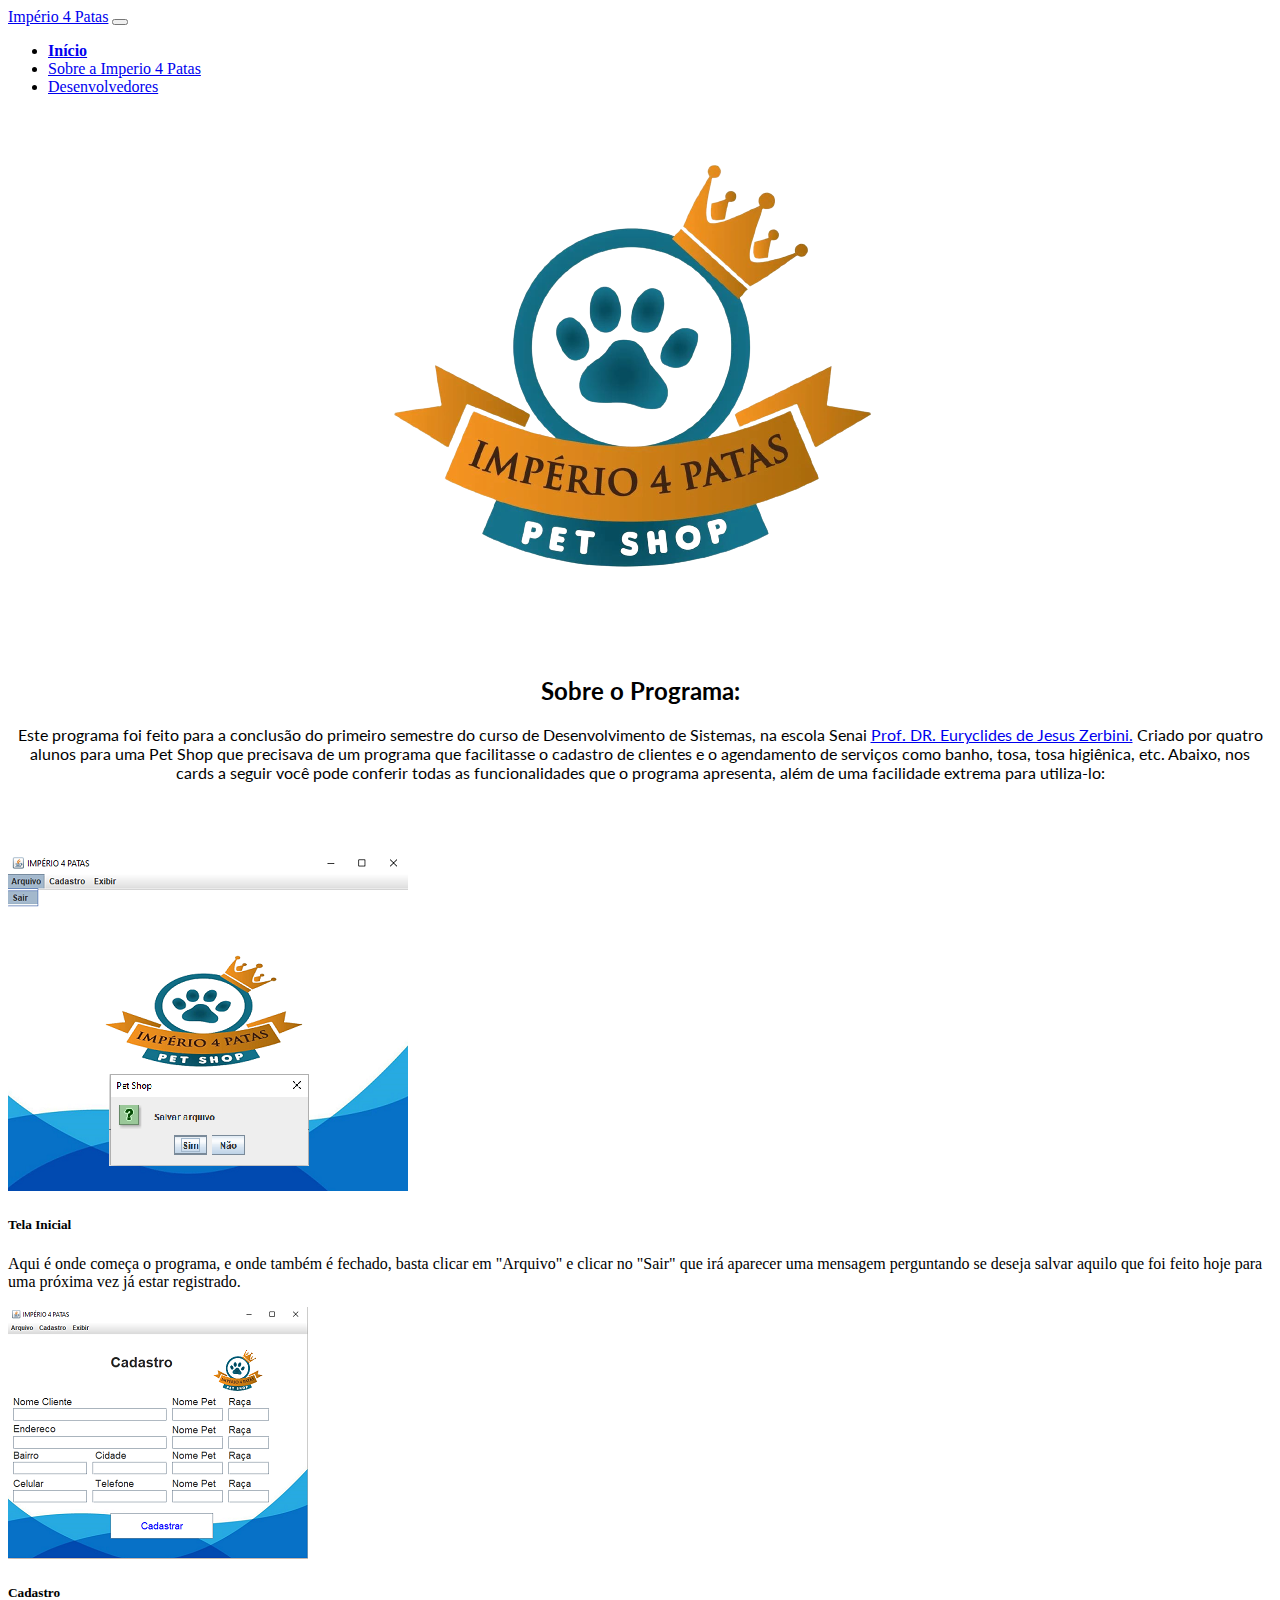
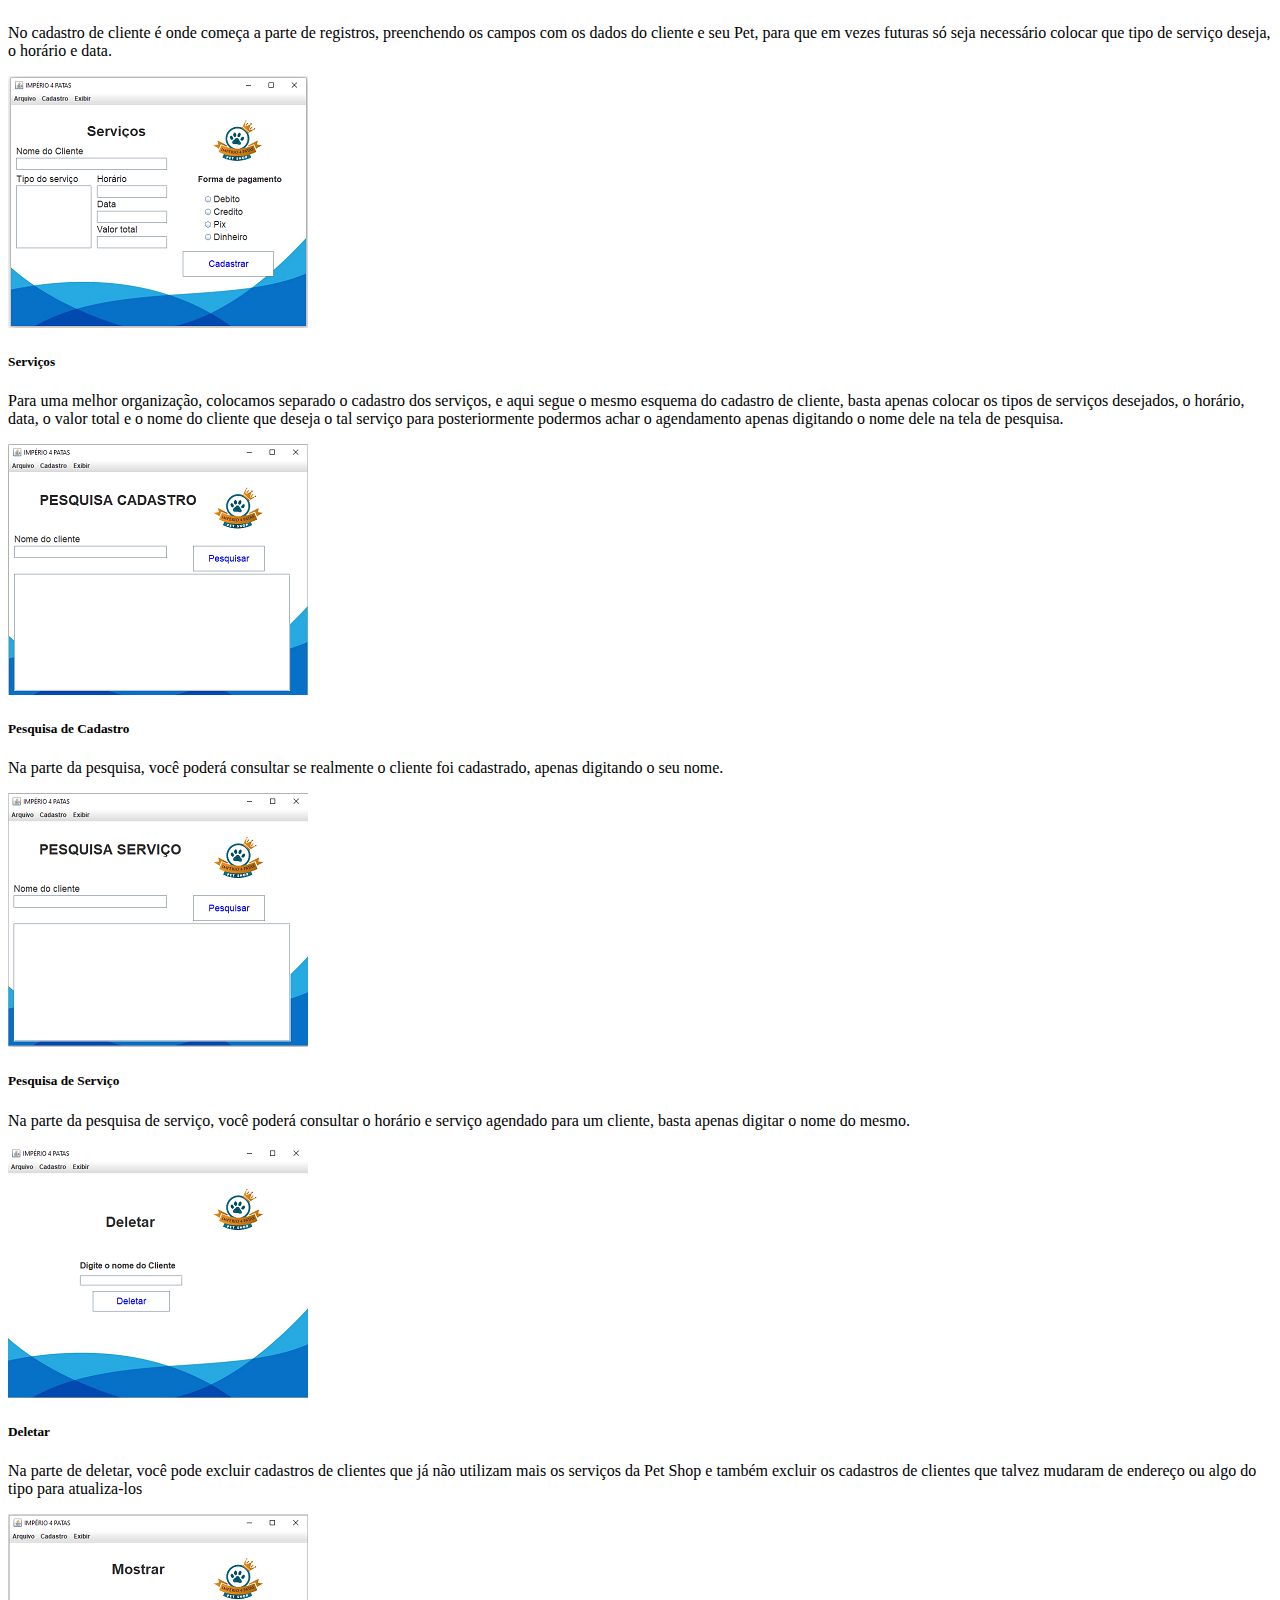
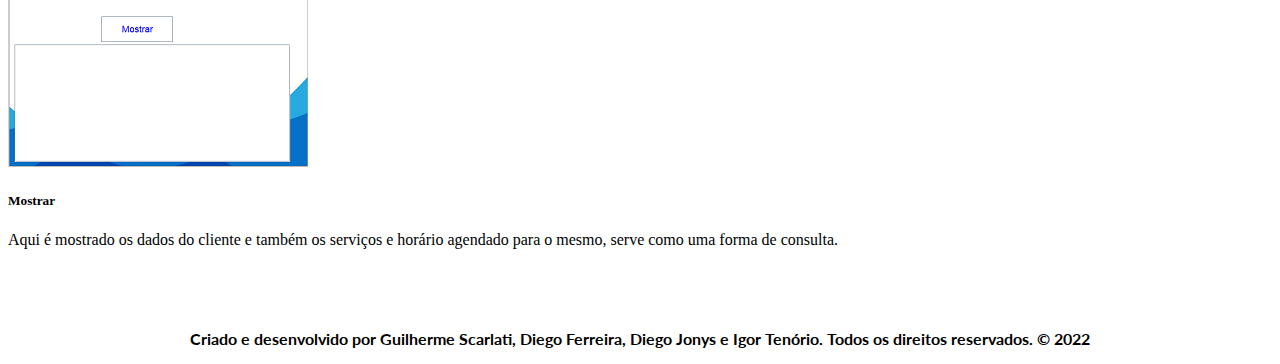
<file: index.html>
<!doctype html>
<html lang="pt-br">

<head>
  <!-- Tags necessárias. -->
  <meta charset="utf-8">
  <meta name="viewport" content="width=device-width, initial-scale=1">
  <!-- Bootstrap CSS -->
  <link href="https://cdn.jsdelivr.net/npm/bootstrap@5.1.3/dist/css/bootstrap.min.css" rel="stylesheet"
    integrity="sha384-1BmE4kWBq78iYhFldvKuhfTAU6auU8tT94WrHftjDbrCEXSU1oBoqyl2QvZ6jIW3" crossorigin="anonymous">
  <!-- Meu CSS. -->
  <link rel="stylesheet" href="./css/paginainicial.css">
  <!-- Fonte. -->
  <link rel="preconnect" href="https://fonts.googleapis.com">
  <link rel="preconnect" href="https://fonts.gstatic.com" crossorigin>
  <link href="https://fonts.googleapis.com/css2?family=Lato&display=swap" rel="stylesheet">
  <!-- Ícone do documento. -->
  <link rel="shortcut icon" href="./img/logotipopetshop.jpeg">
  <!-- Título do documento. -->
  <title>Pet Shop - Império 4 Patas</title>

</head>

<body>

  <!-- Barra de navegação BootStrap. -->
  <nav class="navbar navbar-expand-lg fixed-top navbar-dark bg-warning">

    <div class="container-fluid">

      <a class="navbar-brand" href="./index.html">Império 4 Patas</a>
      <button class="navbar-toggler" type="button" data-bs-toggle="collapse" data-bs-target="#navbarNav"
        aria-controls="navbarNav" aria-expanded="false" aria-label="Toggle navigation">
        <span class="navbar-toggler-icon"></span>
      </button>

      <div class="collapse navbar-collapse" id="navbarNav">
        <ul class="navbar-nav">
          <li class="nav-item">
            <a class="nav-link active" aria-current="page" href="./index.html"><strong>Início</strong></a>
          </li>
          <li class="nav-item">
            <a class="nav-link" href="./sobreapet.html">Sobre a Imperio 4 Patas</a>
          </li>
          <li class="nav-item">
            <a class="nav-link" href="./desenvolvedores.html">Desenvolvedores</a>
          </li>

        </ul>
      </div>
    </div>
  </nav>

  <!-- Logotipo da Pet Shop. -->
  <div class="foto">
    <img src="./img/logotipopetshop-removebg-preview.png" alt="">
  </div>
  </div>

  <!-- Texto explicando brevemente o programa. -->
  <div class="textoPrograma">
    <h2>Sobre o Programa:</h2>
    <p> Este programa foi feito para a conclusão do primeiro semestre do curso de Desenvolvimento de Sistemas,
      na escola Senai <a href="https://campinaszerbini.sp.senai.br/institucional/2949/0/sobre-a-escola">Prof. DR.
        Euryclides de Jesus Zerbini.</a>
      Criado por quatro alunos para uma Pet Shop que precisava de um programa que facilitasse o cadastro de clientes e o
      agendamento de serviços
      como banho, tosa, tosa higiênica, etc. Abaixo, nos cards a seguir você pode conferir todas as funcionalidades que
      o programa apresenta, além de uma facilidade
      extrema para utiliza-lo:
    </p>
  </div>

  <!-- Cartões com as funcionalidades do programa. -->
  <div class="row row-cols-1 row-cols-md-2 g-4">
    <div class="col">
      <div class="card w-50 m-5">
        <img src="./img/telaInicial.png" class="card-img-top" alt="...">
        <div class="card-body">
          <h5 class="card-title">Tela Inicial</h5>
          <p class="card-text">Aqui é onde começa o programa, e onde também é fechado, basta clicar em "Arquivo" e clicar no "Sair"
            que irá aparecer uma mensagem perguntando se deseja salvar aquilo que foi feito hoje para uma próxima vez já estar registrado.
          </p>
        </div>
      </div>
    </div>
    <div class="col">
      <div class="card m-5 w-50">
        <img src="./img/telaCadastro.png" class="card-img-top" alt="...">
        <div class="card-body">
          <h5 class="card-title">Cadastro</h5>
          <p class="card-text">No cadastro de cliente é onde começa a parte de registros, preenchendo os campos com os dados do cliente e seu Pet, para
            que em vezes futuras só seja necessário colocar que tipo de serviço deseja, o horário e data.</p>
        </div>
      </div>
    </div>
    <div class="col">
      <div class="card w-50 m-5">
        <img src="./img/servicos.png" class="card-img-top" alt="...">
        <div class="card-body">
          <h5 class="card-title">Serviços</h5>
          <p class="card-text">Para uma melhor organização, colocamos separado o cadastro dos serviços, e aqui segue o
            mesmo esquema do cadastro de cliente, basta apenas colocar os tipos de serviços desejados, o horário, data, o valor total e o nome do cliente 
            que deseja o tal serviço para posteriormente podermos achar o agendamento apenas digitando o nome dele na tela de pesquisa.</p>
        </div>
      </div>
    </div>
    <div class="col">
      <div class="card w-50 m-5">
        <img src="./img/telaPesquisaCadastro.png" class="card-img-top" alt="...">
        <div class="card-body">
          <h5 class="card-title">Pesquisa de Cadastro</h5>
          <p class="card-text">Na parte da pesquisa, você poderá consultar se realmente o cliente foi cadastrado, apenas digitando o seu nome.</p>
        </div>
      </div>
    </div>
    <div class="col">
      <div class="card w-50 m-5">
        <img src="./img/telaPesquisaServico.png" class="card-img-top" alt="...">
        <div class="card-body">
          <h5 class="card-title">Pesquisa de Serviço</h5>
          <p class="card-text">Na parte da pesquisa de serviço, você poderá consultar o horário e serviço agendado para um cliente, basta apenas digitar o nome do mesmo.</p>
        </div>
      </div>
    </div>
    <div class="col">
      <div class="card w-50 m-5">
        <img src="./img/deletar.png" class="card-img-top" alt="...">
        <div class="card-body">
          <h5 class="card-title">Deletar</h5>
          <p class="card-text">Na parte de deletar, você pode excluir cadastros de clientes que já não utilizam mais os serviços da Pet Shop e também excluir os cadastros de clientes
             que talvez mudaram de endereço ou algo do tipo para atualiza-los</p>
        </div>
      </div>
    </div>
    <div class="col">
      <div class="card w-50 m-5">
        <img src="./img/mostrar.png" class="card-img-top" alt="...">
        <div class="card-body">
          <h5 class="card-title">Mostrar</h5>
          <p class="card-text">Aqui é mostrado os dados do cliente e também os serviços e horário agendado para o mesmo, serve como uma forma de consulta.</p>
        </div>
      </div>
    </div>
  </div>

  <!-- Copyright -->
  <div class="footer">
    <footer>
      <p><Strong> Criado e desenvolvido por Guilherme Scarlati, Diego Ferreira, Diego Jonys e Igor Tenório. Todos os
          direitos reservados. &copy; 2022</Strong></p>
    </footer>
  </div>




</body>
<!-- Java script -->
<script src="https://cdn.jsdelivr.net/npm/bootstrap@5.1.3/dist/js/bootstrap.bundle.min.js"
  integrity="sha384-ka7Sk0Gln4gmtz2MlQnikT1wXgYsOg+OMhuP+IlRH9sENBO0LRn5q+8nbTov4+1p" crossorigin="anonymous"></script>

</html>
</file>
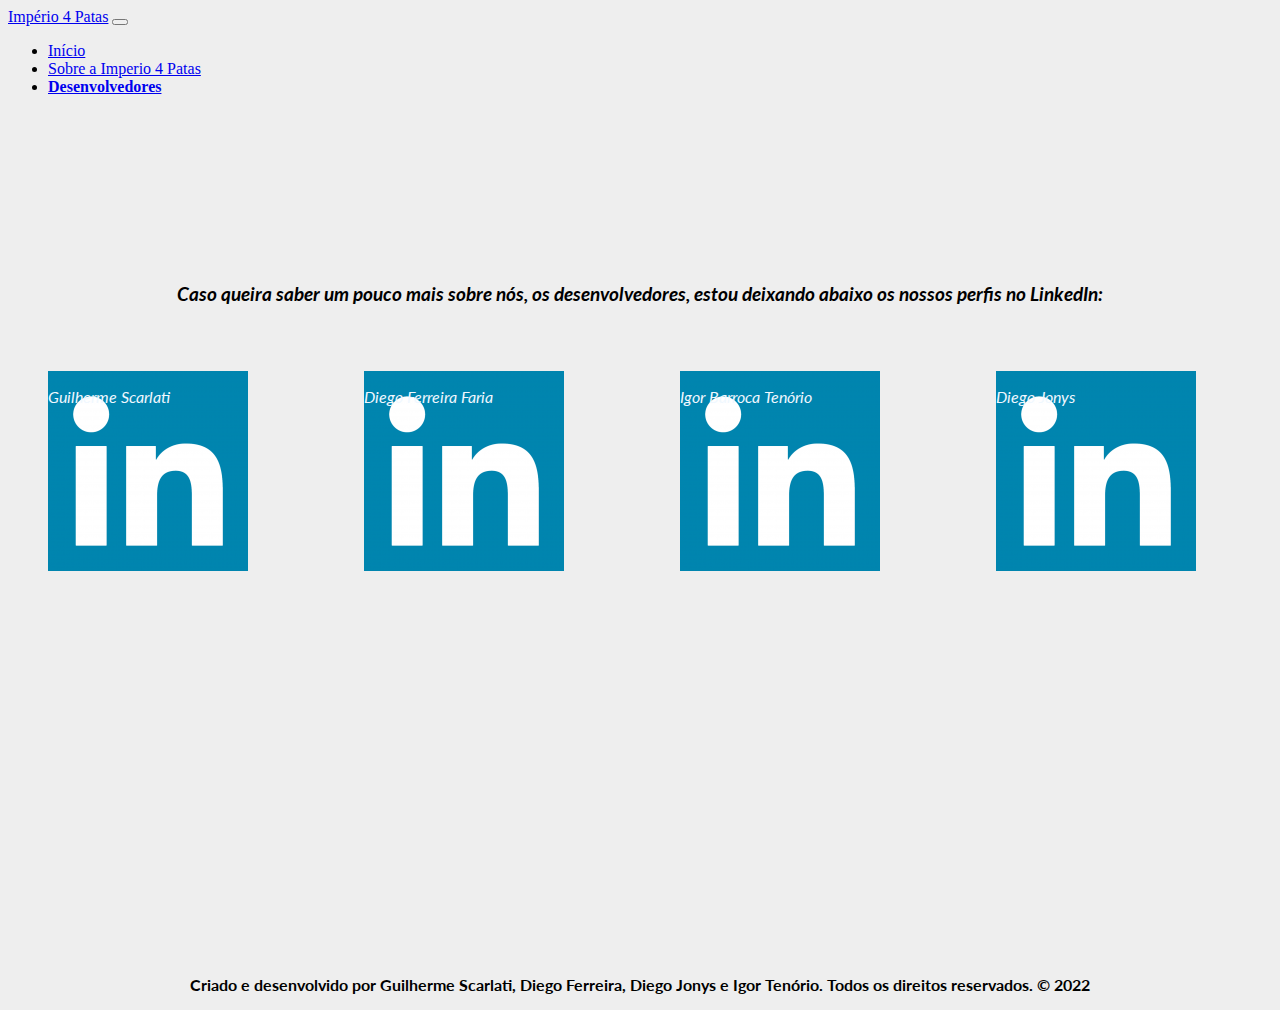
<file: desenvolvedores.html>
<!doctype html>
<html lang="pt-br">

<head>
  <!-- Tags necessárias. -->
  <meta charset="utf-8">
  <meta name="viewport" content="width=device-width, initial-scale=1">
  <!-- Bootstrap CSS. -->
  <link href="https://cdn.jsdelivr.net/npm/bootstrap@5.1.3/dist/css/bootstrap.min.css" rel="stylesheet"
    integrity="sha384-1BmE4kWBq78iYhFldvKuhfTAU6auU8tT94WrHftjDbrCEXSU1oBoqyl2QvZ6jIW3" crossorigin="anonymous">
  <!-- Meu CSS. -->
  <link rel="stylesheet" href="./css/desenvolvedores.css">
  <!-- Fonte. -->
  <link rel="preconnect" href="https://fonts.googleapis.com">
  <link rel="preconnect" href="https://fonts.gstatic.com" crossorigin>
  <link href="https://fonts.googleapis.com/css2?family=Lato&display=swap" rel="stylesheet">
  <!-- Ícone do documento. -->
  <link rel="shortcut icon" href="./img/logotipopetshop.jpeg">
  <!-- Título do documento. -->
  <title>Pet Shop - Império 4 Patas</title>

</head>

<body>
  <!-- Barra de navegação BootStrap. -->
  <nav class="navbar navbar-expand-lg fixed-top navbar-dark bg-secondary">

    <div class="container-fluid">

      <a class="navbar-brand" href="./index.html">Império 4 Patas</a>
      <button class="navbar-toggler" type="button" data-bs-toggle="collapse" data-bs-target="#navbarNav"
        aria-controls="navbarNav" aria-expanded="false" aria-label="Toggle navigation">
        <span class="navbar-toggler-icon"></span>
      </button>

      <div class="collapse navbar-collapse" id="navbarNav">
        <ul class="navbar-nav">
          <li class="nav-item">
            <a class="nav-link" aria-current="page" href="./index.html">Início</a>
          </li>
          <li class="nav-item">
            <a class="nav-link" href="./sobreapet.html">Sobre a Imperio 4 Patas</a>
          </li>
          <li class="nav-item">
            <a class="nav-link active" href="./desenvolvedores.html"><Strong>Desenvolvedores</Strong></a>
          </li>

        </ul>
      </div>
    </div>
  </nav>


  <!-- Título mais sobre nós. -->
  <div class="perfil">
    <h3>Caso queira saber um pouco mais sobre nós, os desenvolvedores, estou deixando abaixo os nossos perfis no
      LinkedIn:</h3>
  </div>

  <!-- Imagens clicáveis para redirecionar ao nosso LinkedIn -->
  <div class="colunas">
    <div class="input-group">
      <p class="">Guilherme Scarlati</p>
      <a href="https://www.linkedin.com/in/guilherme-scarlati-383a7b1a8"><img src="./img/R.png"
          alt="Logo do Linkedin com um link para direcionamento"></a>
    </div>
    <div class="input-group">
      <p>Diego Ferreira Faria</p>
      <a href="https://www.linkedin.com/in/diego-ferreira-faria-661162125"><img src="./img/R.png"
          alt="Logo do Linkedin com um link para direcionamento"></a>
    </div>
    <div class="input-group">
      <p>Igor Barroca Tenório</p>
      <a href="https://www.linkedin.com/in/igor-barroca-ten%C3%B3rio-4258621b9"><img src="./img/R.png"
          alt="Logo do Linkedin com um link para direcionamento"></a>
    </div>
    <div class="input-group">
      <p>Diego Jonys</p>
      <a href="https://www.linkedin.com/in/diego-jonys-a24318199"><img src="./img/R.png"
          alt="Logo do Linkedin com um link para direcionamento"></a>
    </div>
  </div>



  <!-- Copyright -->
  <div class="footer">
    <footer>
      <p><Strong> Criado e desenvolvido por Guilherme Scarlati, Diego Ferreira, Diego Jonys e Igor Tenório. Todos os
          direitos reservados. &copy;
          2022</Strong></p>
    </footer>
  </div>

</body>
<!-- Java script-->
<script src="https://cdn.jsdelivr.net/npm/bootstrap@5.1.3/dist/js/bootstrap.bundle.min.js"
  integrity="sha384-ka7Sk0Gln4gmtz2MlQnikT1wXgYsOg+OMhuP+IlRH9sENBO0LRn5q+8nbTov4+1p" crossorigin="anonymous"></script>

</html>
</file>
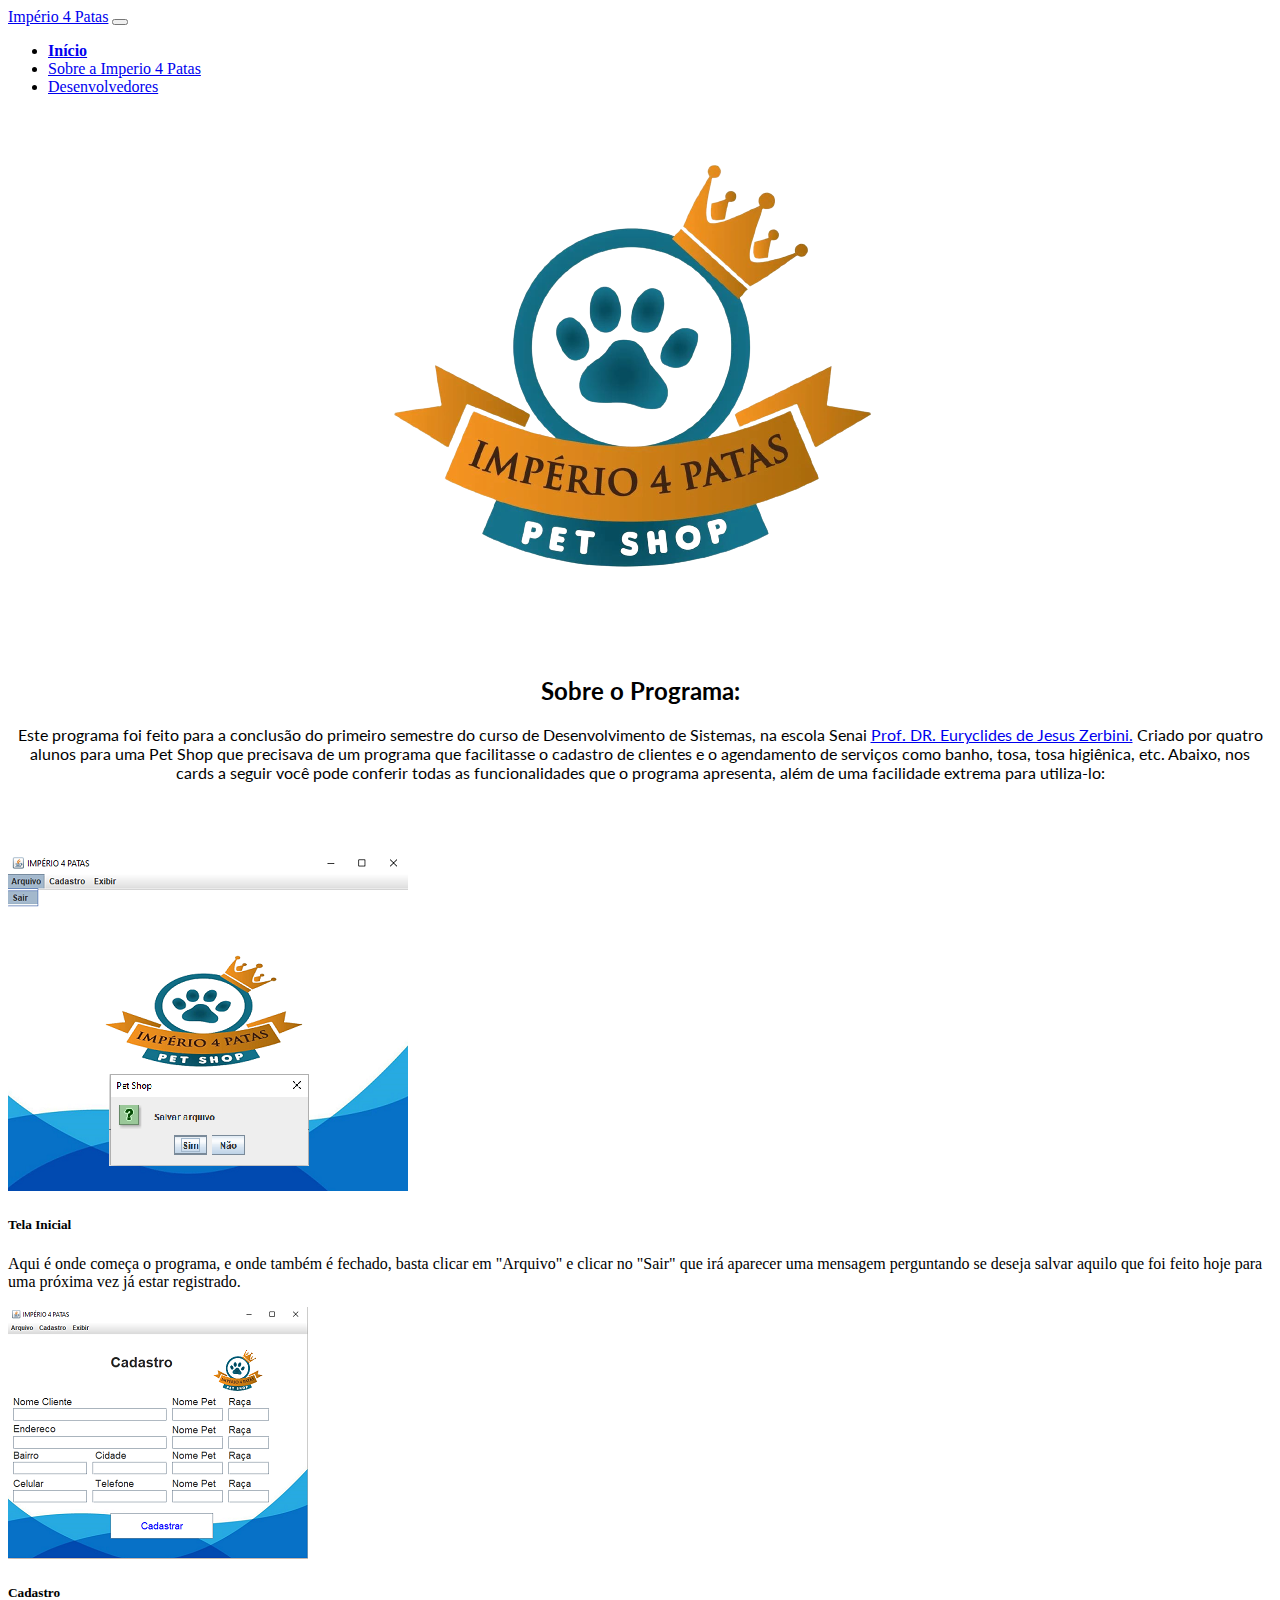
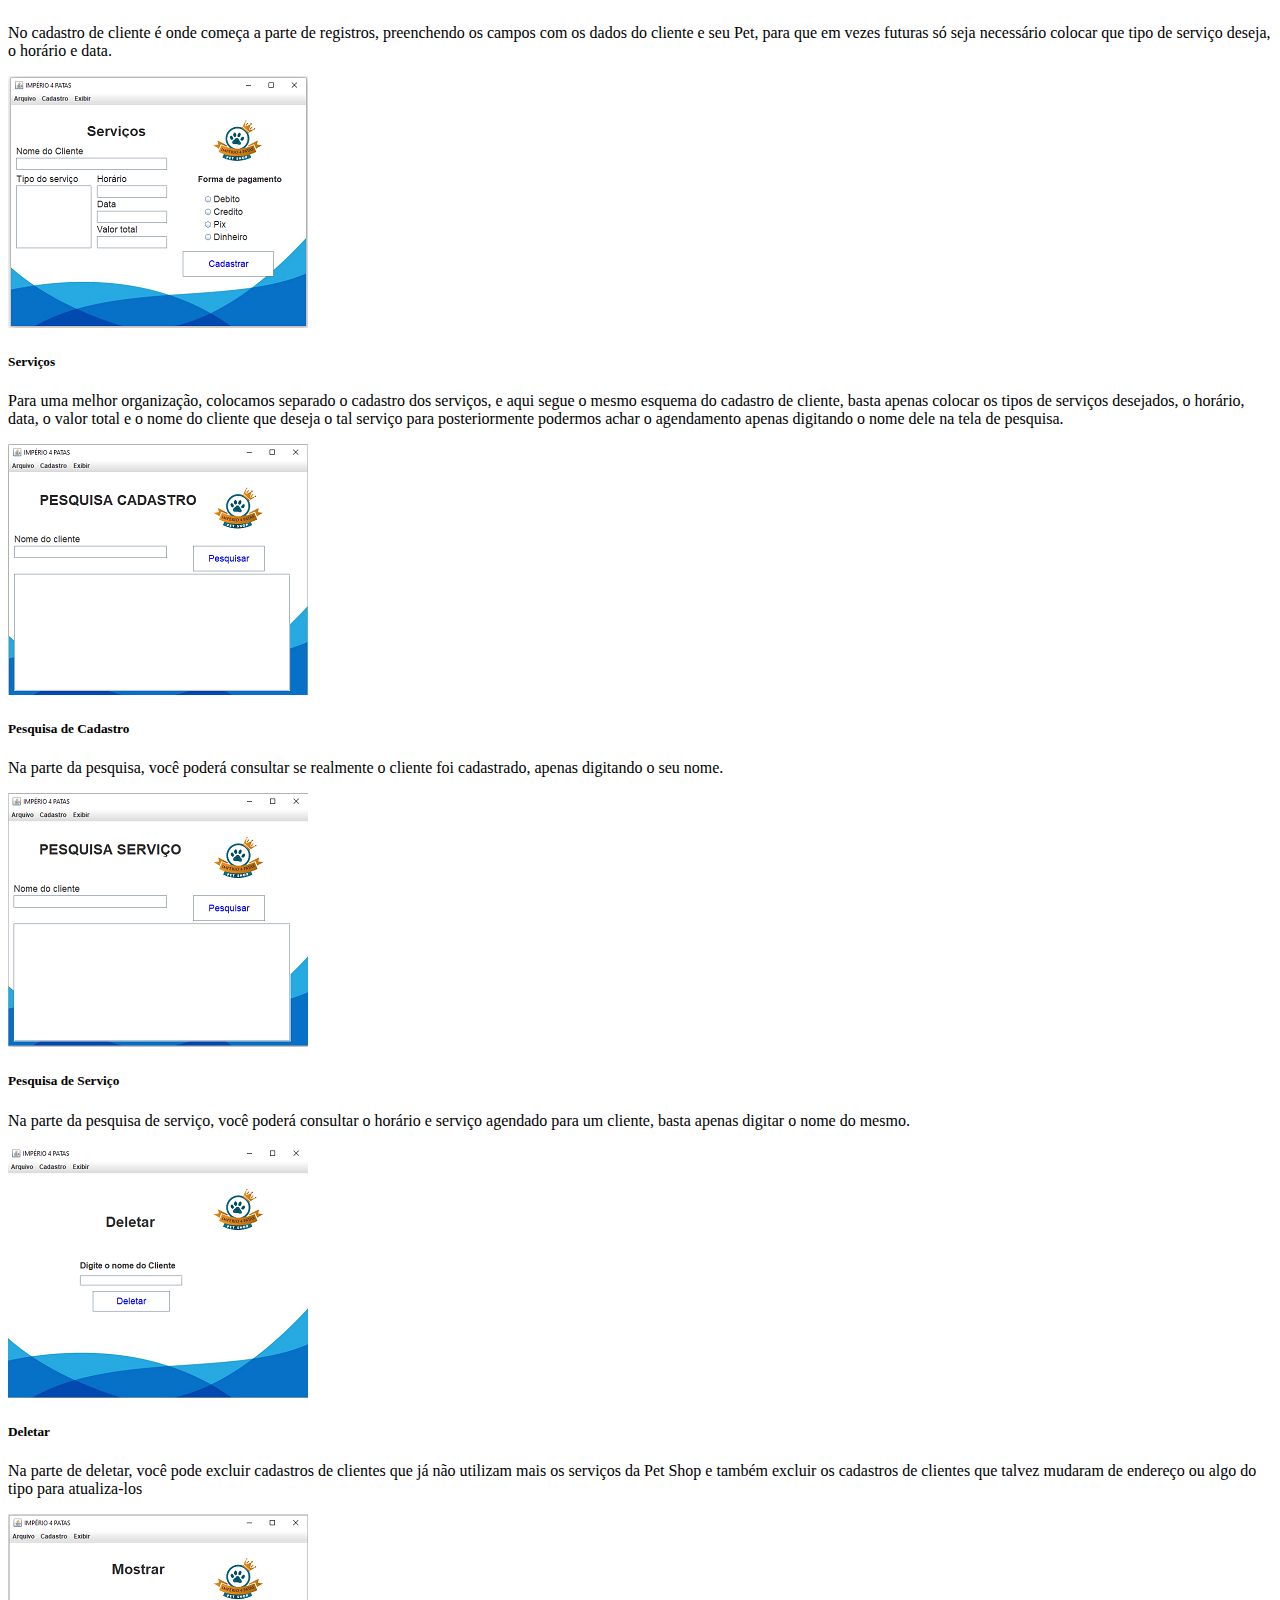
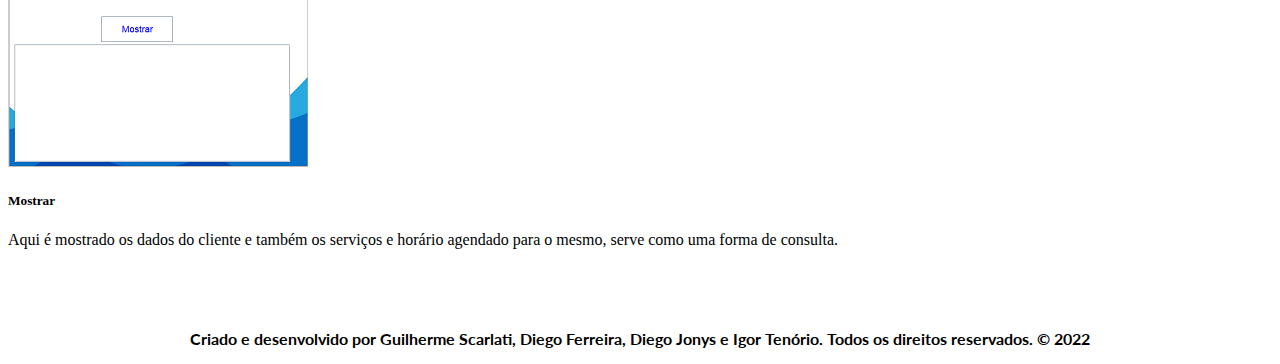
<file: paginaPrincipal.html>
<!doctype html>
<html lang="pt-br">

<head>
  <!-- Tags necessárias. -->
  <meta charset="utf-8">
  <meta name="viewport" content="width=device-width, initial-scale=1">
  <!-- Bootstrap CSS -->
  <link href="https://cdn.jsdelivr.net/npm/bootstrap@5.1.3/dist/css/bootstrap.min.css" rel="stylesheet"
    integrity="sha384-1BmE4kWBq78iYhFldvKuhfTAU6auU8tT94WrHftjDbrCEXSU1oBoqyl2QvZ6jIW3" crossorigin="anonymous">
  <!-- Meu CSS. -->
  <link rel="stylesheet" href="./css/paginainicial.css">
  <!-- Fonte. -->
  <link rel="preconnect" href="https://fonts.googleapis.com">
  <link rel="preconnect" href="https://fonts.gstatic.com" crossorigin>
  <link href="https://fonts.googleapis.com/css2?family=Lato&display=swap" rel="stylesheet">
  <!-- Ícone do documento. -->
  <link rel="shortcut icon" href="./img/logotipopetshop.jpeg">
  <!-- Título do documento. -->
  <title>Pet Shop - Império 4 Patas</title>

</head>

<body>

  <!-- Barra de navegação BootStrap. -->
  <nav class="navbar navbar-expand-lg fixed-top navbar-dark bg-warning">

    <div class="container-fluid">

      <a class="navbar-brand" href="./paginaPrincipal.html">Império 4 Patas</a>
      <button class="navbar-toggler" type="button" data-bs-toggle="collapse" data-bs-target="#navbarNav"
        aria-controls="navbarNav" aria-expanded="false" aria-label="Toggle navigation">
        <span class="navbar-toggler-icon"></span>
      </button>

      <div class="collapse navbar-collapse" id="navbarNav">
        <ul class="navbar-nav">
          <li class="nav-item">
            <a class="nav-link active" aria-current="page" href="./paginaPrincipal.html"><strong>Início</strong></a>
          </li>
          <li class="nav-item">
            <a class="nav-link" href="./sobreapet.html">Sobre a Imperio 4 Patas</a>
          </li>
          <li class="nav-item">
            <a class="nav-link" href="./desenvolvedores.html">Desenvolvedores</a>
          </li>

        </ul>
      </div>
    </div>
  </nav>

  <!-- Logotipo da Pet Shop. -->
  <div class="foto">
    <img src="./img/logotipopetshop-removebg-preview.png" alt="">
  </div>
  </div>

  <!-- Texto explicando brevemente o programa. -->
  <div class="textoPrograma">
    <h2>Sobre o Programa:</h2>
    <p> Este programa foi feito para a conclusão do primeiro semestre do curso de Desenvolvimento de Sistemas,
      na escola Senai <a href="https://campinaszerbini.sp.senai.br/institucional/2949/0/sobre-a-escola">Prof. DR.
        Euryclides de Jesus Zerbini.</a>
      Criado por quatro alunos para uma Pet Shop que precisava de um programa que facilitasse o cadastro de clientes e o
      agendamento de serviços
      como banho, tosa, tosa higiênica, etc. Abaixo, nos cards a seguir você pode conferir todas as funcionalidades que
      o programa apresenta, além de uma facilidade
      extrema para utiliza-lo:
    </p>
  </div>

  <!-- Cartões com as funcionalidades do programa. -->
  <div class="row row-cols-1 row-cols-md-2 g-4">
    <div class="col">
      <div class="card w-50 m-5">
        <img src="./img/telaInicial.png" class="card-img-top" alt="...">
        <div class="card-body">
          <h5 class="card-title">Tela Inicial</h5>
          <p class="card-text">Aqui é onde começa o programa, e onde também é fechado, basta clicar em "Arquivo" e clicar no "Sair"
            que irá aparecer uma mensagem perguntando se deseja salvar aquilo que foi feito hoje para uma próxima vez já estar registrado.
          </p>
        </div>
      </div>
    </div>
    <div class="col">
      <div class="card m-5 w-50">
        <img src="./img/telaCadastro.png" class="card-img-top" alt="...">
        <div class="card-body">
          <h5 class="card-title">Cadastro</h5>
          <p class="card-text">No cadastro de cliente é onde começa a parte de registros, preenchendo os campos com os dados do cliente e seu Pet, para
            que em vezes futuras só seja necessário colocar que tipo de serviço deseja, o horário e data.</p>
        </div>
      </div>
    </div>
    <div class="col">
      <div class="card w-50 m-5">
        <img src="./img/servicos.png" class="card-img-top" alt="...">
        <div class="card-body">
          <h5 class="card-title">Serviços</h5>
          <p class="card-text">Para uma melhor organização, colocamos separado o cadastro dos serviços, e aqui segue o
            mesmo esquema do cadastro de cliente, basta apenas colocar os tipos de serviços desejados, o horário, data, o valor total e o nome do cliente 
            que deseja o tal serviço para posteriormente podermos achar o agendamento apenas digitando o nome dele na tela de pesquisa.</p>
        </div>
      </div>
    </div>
    <div class="col">
      <div class="card w-50 m-5">
        <img src="./img/telaPesquisaCadastro.png" class="card-img-top" alt="...">
        <div class="card-body">
          <h5 class="card-title">Pesquisa de Cadastro</h5>
          <p class="card-text">Na parte da pesquisa, você poderá consultar se realmente o cliente foi cadastrado, apenas digitando o seu nome.</p>
        </div>
      </div>
    </div>
    <div class="col">
      <div class="card w-50 m-5">
        <img src="./img/telaPesquisaServico.png" class="card-img-top" alt="...">
        <div class="card-body">
          <h5 class="card-title">Pesquisa de Serviço</h5>
          <p class="card-text">Na parte da pesquisa de serviço, você poderá consultar o horário e serviço agendado para um cliente, basta apenas digitar o nome do mesmo.</p>
        </div>
      </div>
    </div>
    <div class="col">
      <div class="card w-50 m-5">
        <img src="./img/deletar.png" class="card-img-top" alt="...">
        <div class="card-body">
          <h5 class="card-title">Deletar</h5>
          <p class="card-text">Na parte de deletar, você pode excluir cadastros de clientes que já não utilizam mais os serviços da Pet Shop e também excluir os cadastros de clientes
             que talvez mudaram de endereço ou algo do tipo para atualiza-los</p>
        </div>
      </div>
    </div>
    <div class="col">
      <div class="card w-50 m-5">
        <img src="./img/mostrar.png" class="card-img-top" alt="...">
        <div class="card-body">
          <h5 class="card-title">Mostrar</h5>
          <p class="card-text">Aqui é mostrado os dados do cliente e também os serviços e horário agendado para o mesmo, serve como uma forma de consulta.</p>
        </div>
      </div>
    </div>
  </div>

  <!-- Copyright -->
  <div class="footer">
    <footer>
      <p><Strong> Criado e desenvolvido por Guilherme Scarlati, Diego Ferreira, Diego Jonys e Igor Tenório. Todos os
          direitos reservados. &copy; 2022</Strong></p>
    </footer>
  </div>




</body>
<!-- Java script -->
<script src="https://cdn.jsdelivr.net/npm/bootstrap@5.1.3/dist/js/bootstrap.bundle.min.js"
  integrity="sha384-ka7Sk0Gln4gmtz2MlQnikT1wXgYsOg+OMhuP+IlRH9sENBO0LRn5q+8nbTov4+1p" crossorigin="anonymous"></script>

</html>
</file>
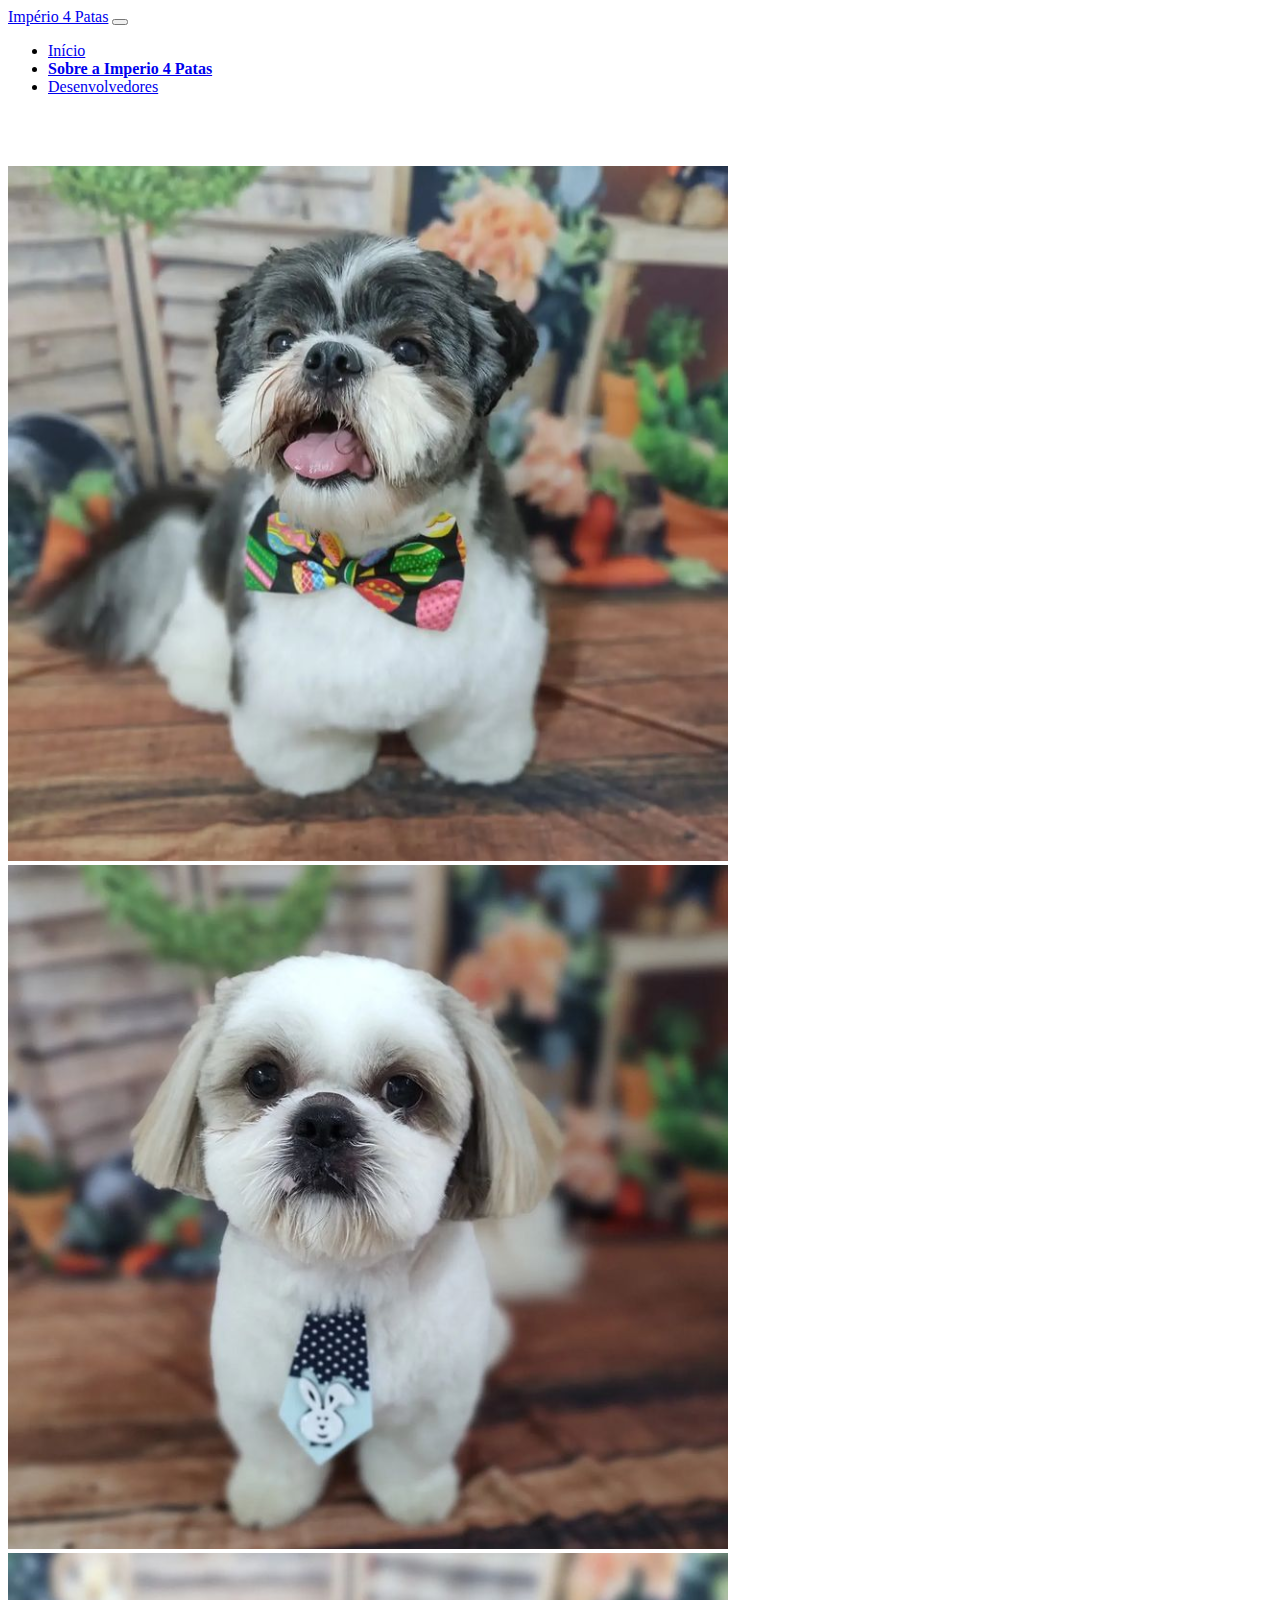
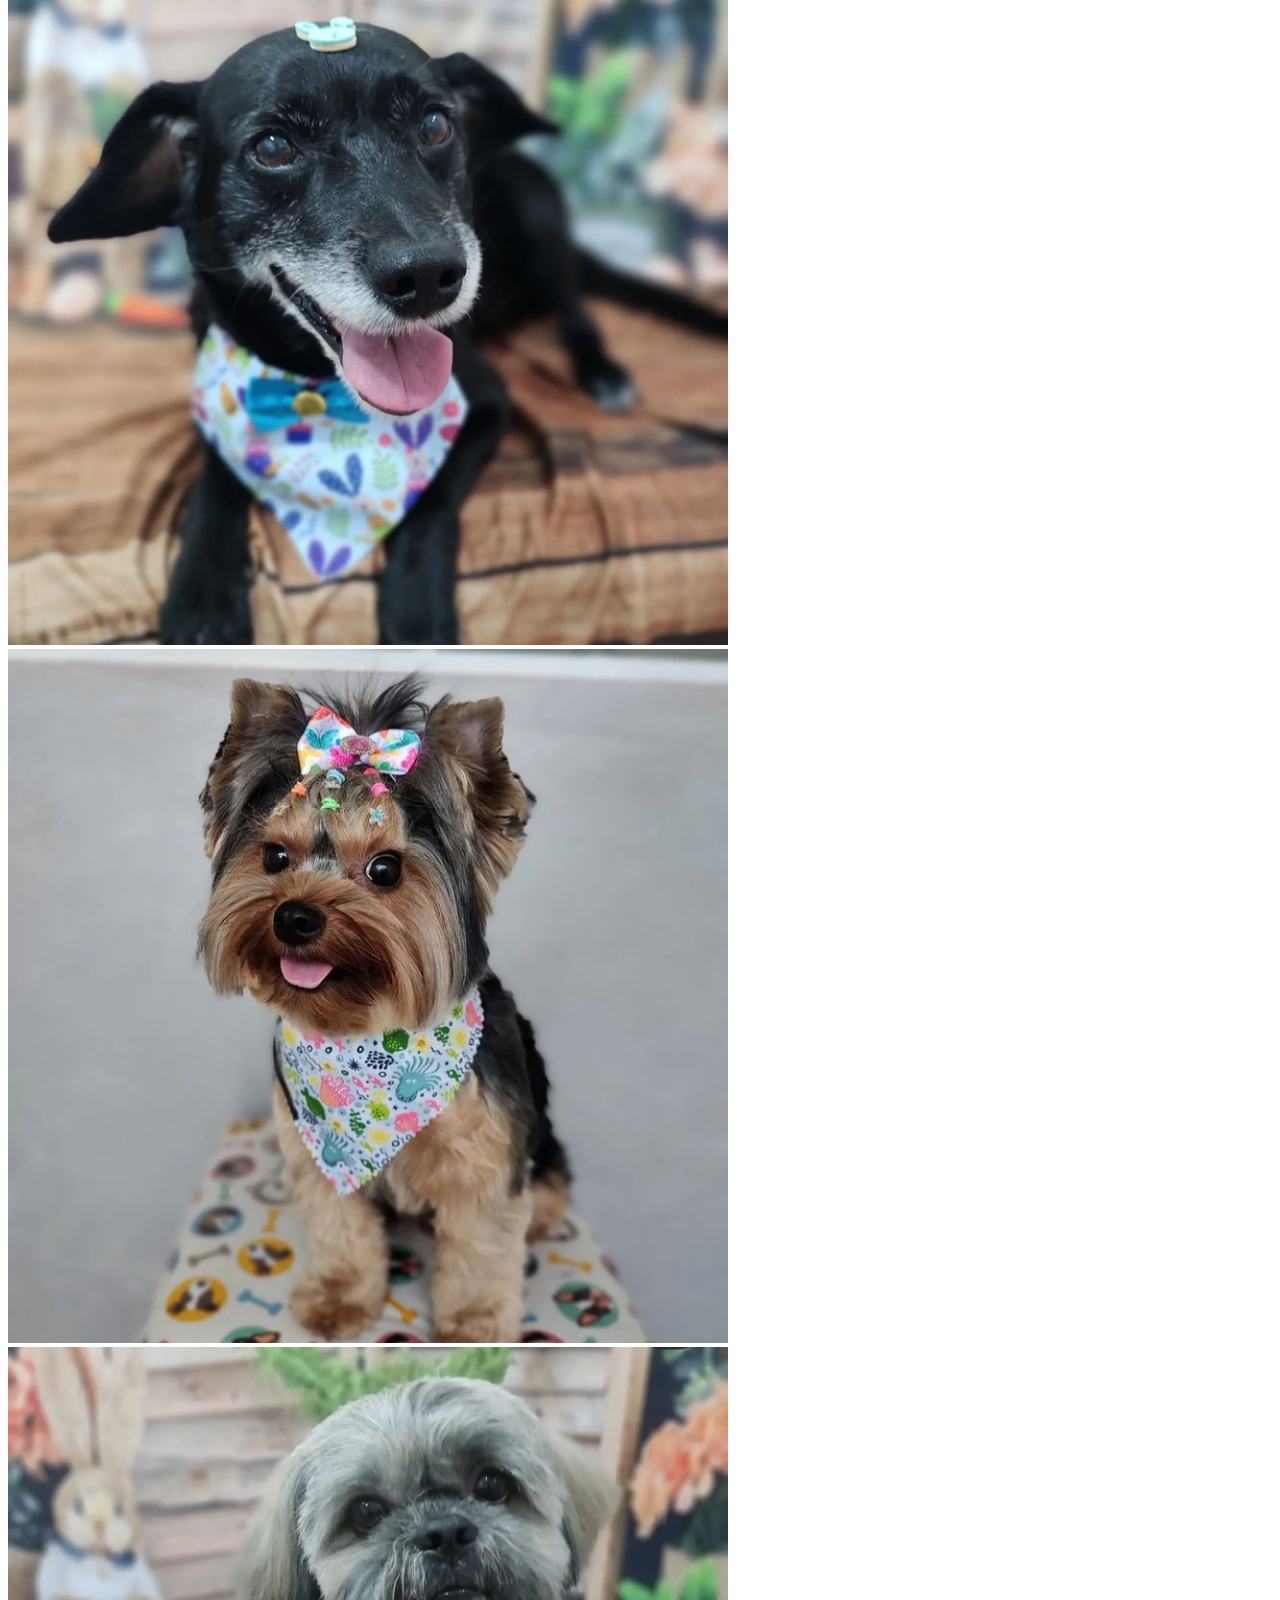
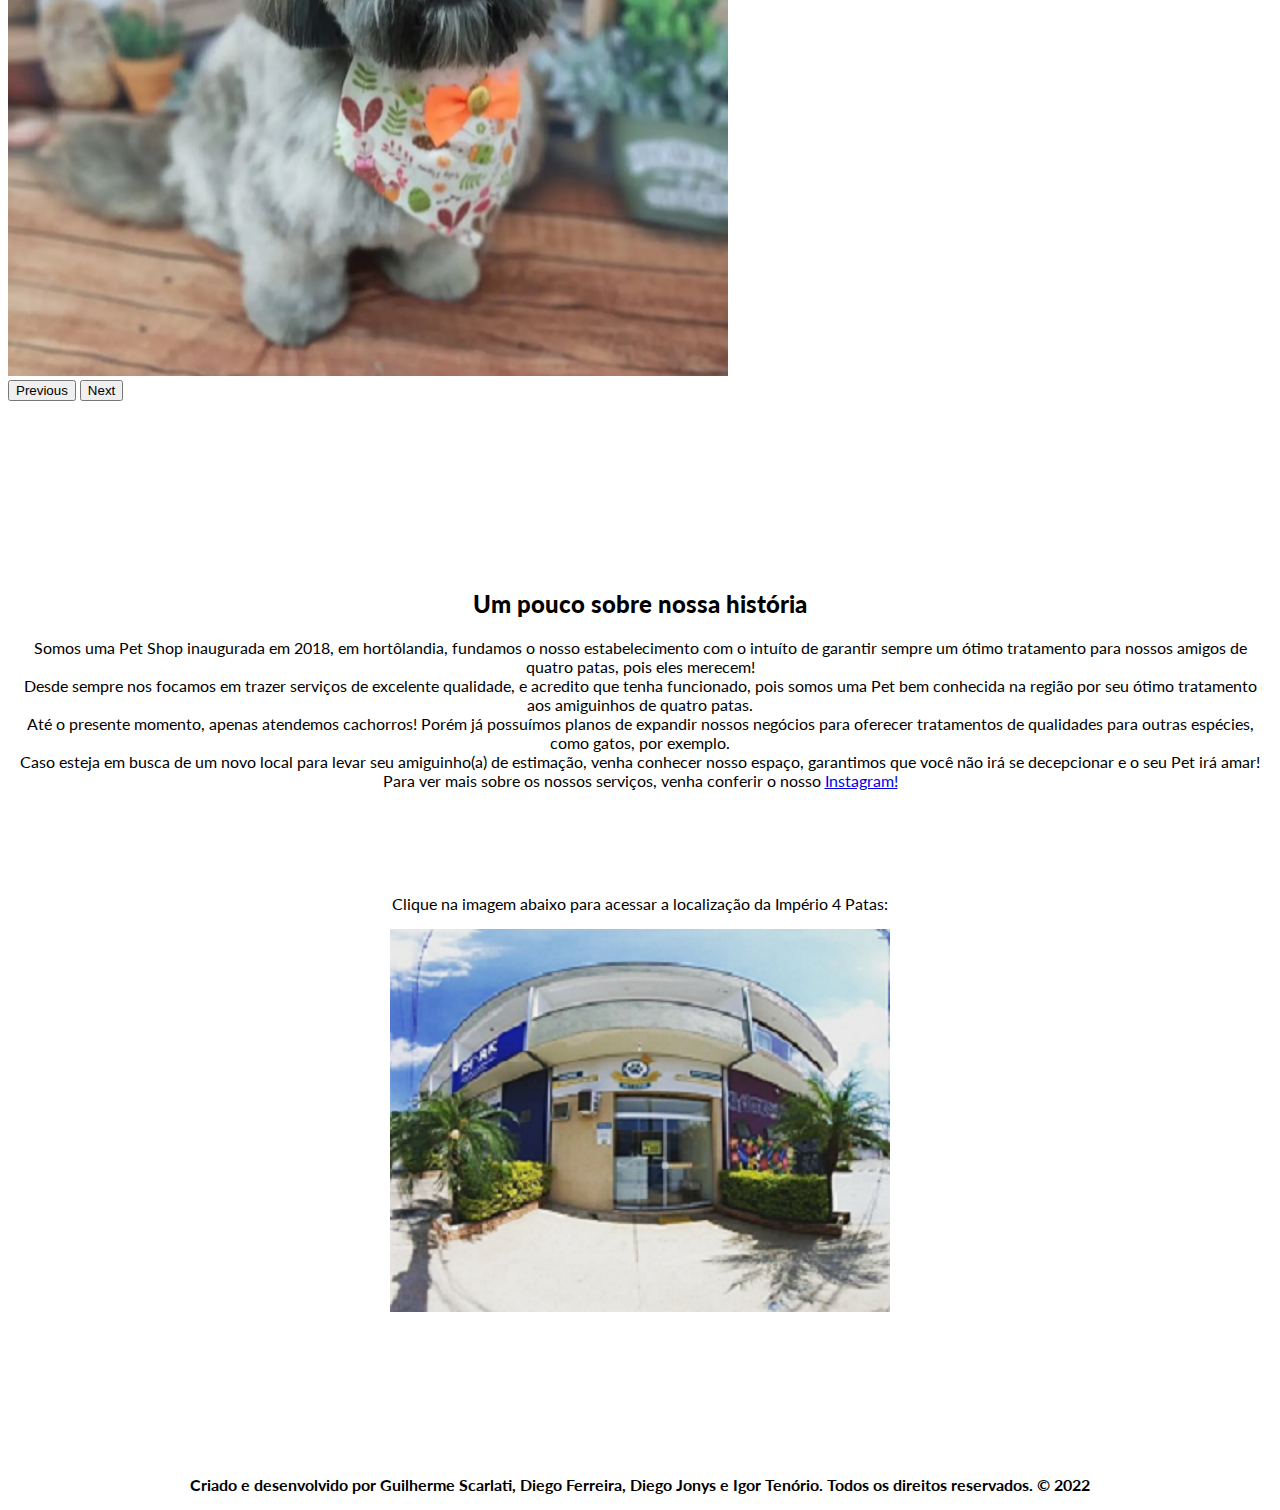
<file: sobreapet.html>
<!doctype html>
<html lang="pt-br">

<head>
  <!-- Tags necessárias. -->
  <meta charset="utf-8">
  <meta name="viewport" content="width=device-width, initial-scale=1">
  <!-- Bootstrap CSS. -->
  <link href="https://cdn.jsdelivr.net/npm/bootstrap@5.1.3/dist/css/bootstrap.min.css" rel="stylesheet"
    integrity="sha384-1BmE4kWBq78iYhFldvKuhfTAU6auU8tT94WrHftjDbrCEXSU1oBoqyl2QvZ6jIW3" crossorigin="anonymous">
  <!-- Meu CSS. -->
  <link rel="stylesheet" href="./css/sobrepet.css">
  <!-- Fonte. -->
  <link rel="preconnect" href="https://fonts.googleapis.com">
  <link rel="preconnect" href="https://fonts.gstatic.com" crossorigin>
  <link href="https://fonts.googleapis.com/css2?family=Lato&display=swap" rel="stylesheet">
  <!-- Ícone do documento. -->
  <link rel="shortcut icon" href="./img/logotipopetshop.jpeg">
  <!-- Título do documento. -->
  <title>Pet Shop - Império 4 Patas</title>

</head>

<body>
  <!-- Barra de navegação BootStrap. -->
  <nav class="navbar navbar-expand-lg fixed-top navbar-dark bg-primary mb-3 ">

    <div class="container-fluid">

      <a class="navbar-brand" href="./index.html">Império 4 Patas</a>
      <button class="navbar-toggler" type="button" data-bs-toggle="collapse" data-bs-target="#navbarNav"
        aria-controls="navbarNav" aria-expanded="false" aria-label="Toggle navigation">
        <span class="navbar-toggler-icon"></span>
      </button>

      <div class="collapse navbar-collapse" id="navbarNav">
        <ul class="navbar-nav">
          <li class="nav-item">
            <a class="nav-link" aria-current="page" href="./index.html">Início</a>
          </li>
          <li class="nav-item">
            <a class="nav-link active" href="./sobreapet.html"><Strong>Sobre a Imperio 4 Patas</Strong></a>
          </li>
          <li class="nav-item">
            <a class="nav-link" href="./desenvolvedores.html">Desenvolvedores</a>
          </li>

        </ul>
      </div>
    </div>
  </nav>

  <!-- Quebra de linhas -->
  <br><br><br>

  <!-- Galeria Carrossel. -->
  <div id="carouselExampleFade" class="carousel slide  carousel-fade" data-bs-ride="carousel">
    <div class="carousel-inner">
      <div class="carousel-item active">
        <img src="./img/MicrosoftTeams-image (1).png" class="d-block col-4 m-auto w-10" alt="...">
      </div>
      <div class="carousel-item">
        <img src="./img/MicrosoftTeams-image (2).png" class="d-block col-4 m-auto w-10" alt="...">
      </div>
      <div class="carousel-item">
        <img src="./img/MicrosoftTeams-image (3).png" class="d-block col-4 m-auto w-10" alt="...">
      </div>
      <div class="carousel-item">
        <img src="./img/MicrosoftTeams-image (4).png" class="d-block col-4 m-auto w-10" alt="...">
      </div>
      <div class="carousel-item">
        <img src="./img/MicrosoftTeams-image.png" class="d-block col-4 m-auto w-10" alt="...">
      </div>

    </div>
    <button class="carousel-control-prev" type="button" data-bs-target="#carouselExampleFade" data-bs-slide="prev">
      <span class="carousel-control-prev-icon" aria-hidden="true"></span>
      <span class="visually-hidden">Previous</span>
    </button>
    <button class="carousel-control-next" type="button" data-bs-target="#carouselExampleFade" data-bs-slide="next">
      <span class="carousel-control-next-icon" aria-hidden="true"></span>
      <span class="visually-hidden">Next</span>
    </button>
  </div>

  <!-- Texto sobre a história da Pet Shop. -->
  <div class="textoPet">
    <h2><Strong>Um pouco sobre nossa história</Strong></h2>
    <p>Somos uma Pet Shop inaugurada em 2018, em hortôlandia, fundamos o nosso estabelecimento com o intuíto de garantir sempre um ótimo tratamento
      para nossos amigos de quatro patas, pois eles merecem! <br>  Desde sempre nos focamos em trazer serviços de excelente qualidade, 
      e acredito que tenha funcionado, pois somos uma Pet bem conhecida na região por seu ótimo tratamento aos amiguinhos de quatro 
      patas. <br>  Até o presente momento, apenas atendemos cachorros! Porém já possuímos planos de expandir nossos negócios para oferecer 
      tratamentos de qualidades para outras espécies, como gatos, por exemplo. <br>  Caso esteja em busca de um novo local para levar seu
      amiguinho(a) de estimação, venha conhecer nosso espaço, garantimos que você não irá se decepcionar e o seu Pet irá amar! <br> Para ver mais
      sobre os nossos serviços, venha conferir o nosso <a href="https://instagram.com/imperio4patas?igshid=YmMyMTA2M2Y=">Instagram!</a>
    </p>
  </div>

  <!-- Imagem clicável com a localização da Pet Shop -->
  <div class="localizacao">
    <p>Clique na imagem abaixo para acessar a localização da Império 4 Patas:</p>
    <a href="https://goo.gl/maps/qbeMfw9CnfJwRnMW7"><img src="./img/img-frente.png" alt="Localização"></a>
  </div>


  <!-- Copyright -->
  <div class="footer">
    <footer>
      <p><Strong> Criado e desenvolvido por Guilherme Scarlati, Diego Ferreira, Diego Jonys e Igor Tenório. Todos os
          direitos reservados. &copy;
          2022</Strong></p>
    </footer>
  </div>







</body>
<!-- Java script -->
<script src="https://cdn.jsdelivr.net/npm/bootstrap@5.1.3/dist/js/bootstrap.bundle.min.js"
  integrity="sha384-ka7Sk0Gln4gmtz2MlQnikT1wXgYsOg+OMhuP+IlRH9sENBO0LRn5q+8nbTov4+1p" crossorigin="anonymous"></script>

</html>
</file>
<file: css/paginainicial.css>
/* Aqui adicionei margens para distanciar os itens do logo da Pet Shop e centralizei. */
.foto {
    margin-top: 1em;
    margin-bottom: 2em;
    text-align: center;

}

/* Aqui redimensionei o texto para o centro e aumentei um pouco o espaçamento tanto interno quanto externo, além de alterar a fonte.  */
.textoPrograma {
    font-family: 'Lato', sans-serif;
    font-size: auto;
    text-align: center;
    margin-top: 2em;
    margin-bottom: 3em;
    padding: 0.5em;
}

/* Aqui adicionei uma fonte diferente da usada no bootstrap, deixei o texto no centro e coloquei uma margem externa para deixar mais organizado. */
.footer {
    margin-top: 5em;
    text-align: center;
    font-family: 'Lato', sans-serif;
}
</file>
<file: css/desenvolvedores.css>
/* Para deixar um pouco diferente das outras páginas adicionei uma cor ao corpo inteiro.  */
body {
    background-color: rgb(238, 238, 238);

}

/* Aqui mudei a fonte novamente para padronizar o site inteiro com a mesma, igual havia feito antes em todos os componentes que possuem texto,
adicionei margens internas e margens externas para organizar, além de centralizar o texto. */
.perfil {
    margin-top: 10em;
    margin-bottom: 2.5em;
    font-family: 'Lato', sans-serif;
    padding: 0.5em;
    font-style: oblique;
    font-size: auto;
    text-align: center;
}

/* Para deixar todas as imagens clicáveis para o LinkedIn alinhados me baseei em um projeto ja anteriormente feito com o BootStrap, na aula de LMA, removendo 
algumas coisas para uma melhor adaptação ao nosso site. */
.colunas {
    display: flex;

    justify-content: space-between;
    align-items: center;
}

/* Focando nos componentes com a classe input-group, deixamos eles com 49% do espaço disponível para ele e adicionamos uma margem à esquerda para ficar visualmente
melhor. */
.colunas .input-group {
    width: 48%;
    margin-left: 2.5em;
}

/* Aqui alterei apenas o componente p, padronizando a fonte, mudando o estilo, e a cor para visualmente ficar mais bonito, além de margens internas e externas. */
.colunas p {
    padding-right: 1.5em;
    margin-bottom: 1.5em;
    padding-bottom: 2em;
    position: absolute;
    color: aliceblue;
    font-style: italic;
    font-family: 'Lato', sans-serif1;
}

/* Nesta parte igual às outras páginas, padronizei o footer com as mesmas alterações praticamente, só aumentando a margem do topo. */
.footer {
    margin-top: 25em;
    text-align: center;
    font-family: 'Lato', sans-serif;
}
</file>
<file: css/sobrepet.css>
/* Aqui acrescentei uma fonte diferente da usada no BootStrap para dar um destaque a mais, 
além de alterar as margens internas e externas para ter um melhor espaçamento com os demais componentes
e para evitar que o texto acabe sendo jogado para os lados, adicionei um text-align: center que ira manter 
tudo no centro independente do tamanho que a página passe a ter. */
.textoPet {
    font-family: 'Lato', sans-serif;
    font-size: auto;
    margin-top: 10em;
    margin-bottom: 5em;
    padding: 0.5em;
    text-align: center;
}

/* Aqui utilizei coisas simples para apenas centralizar e colocar uma pequena margem. */
.localizacao {
    margin-top: 5em;
    margin-bottom: 10em;
    text-align: center;
    size: 50em;
    padding: auto;
    width: 100%;
    font-family: 'Lato', sans-serif;
}

/* Aqui adicionei uma fonte diferente da usada no bootstrap, e deixei o texto no centro. */
.footer {
    text-align: center;
    font-family: 'Lato', sans-serif;

}
</file>
